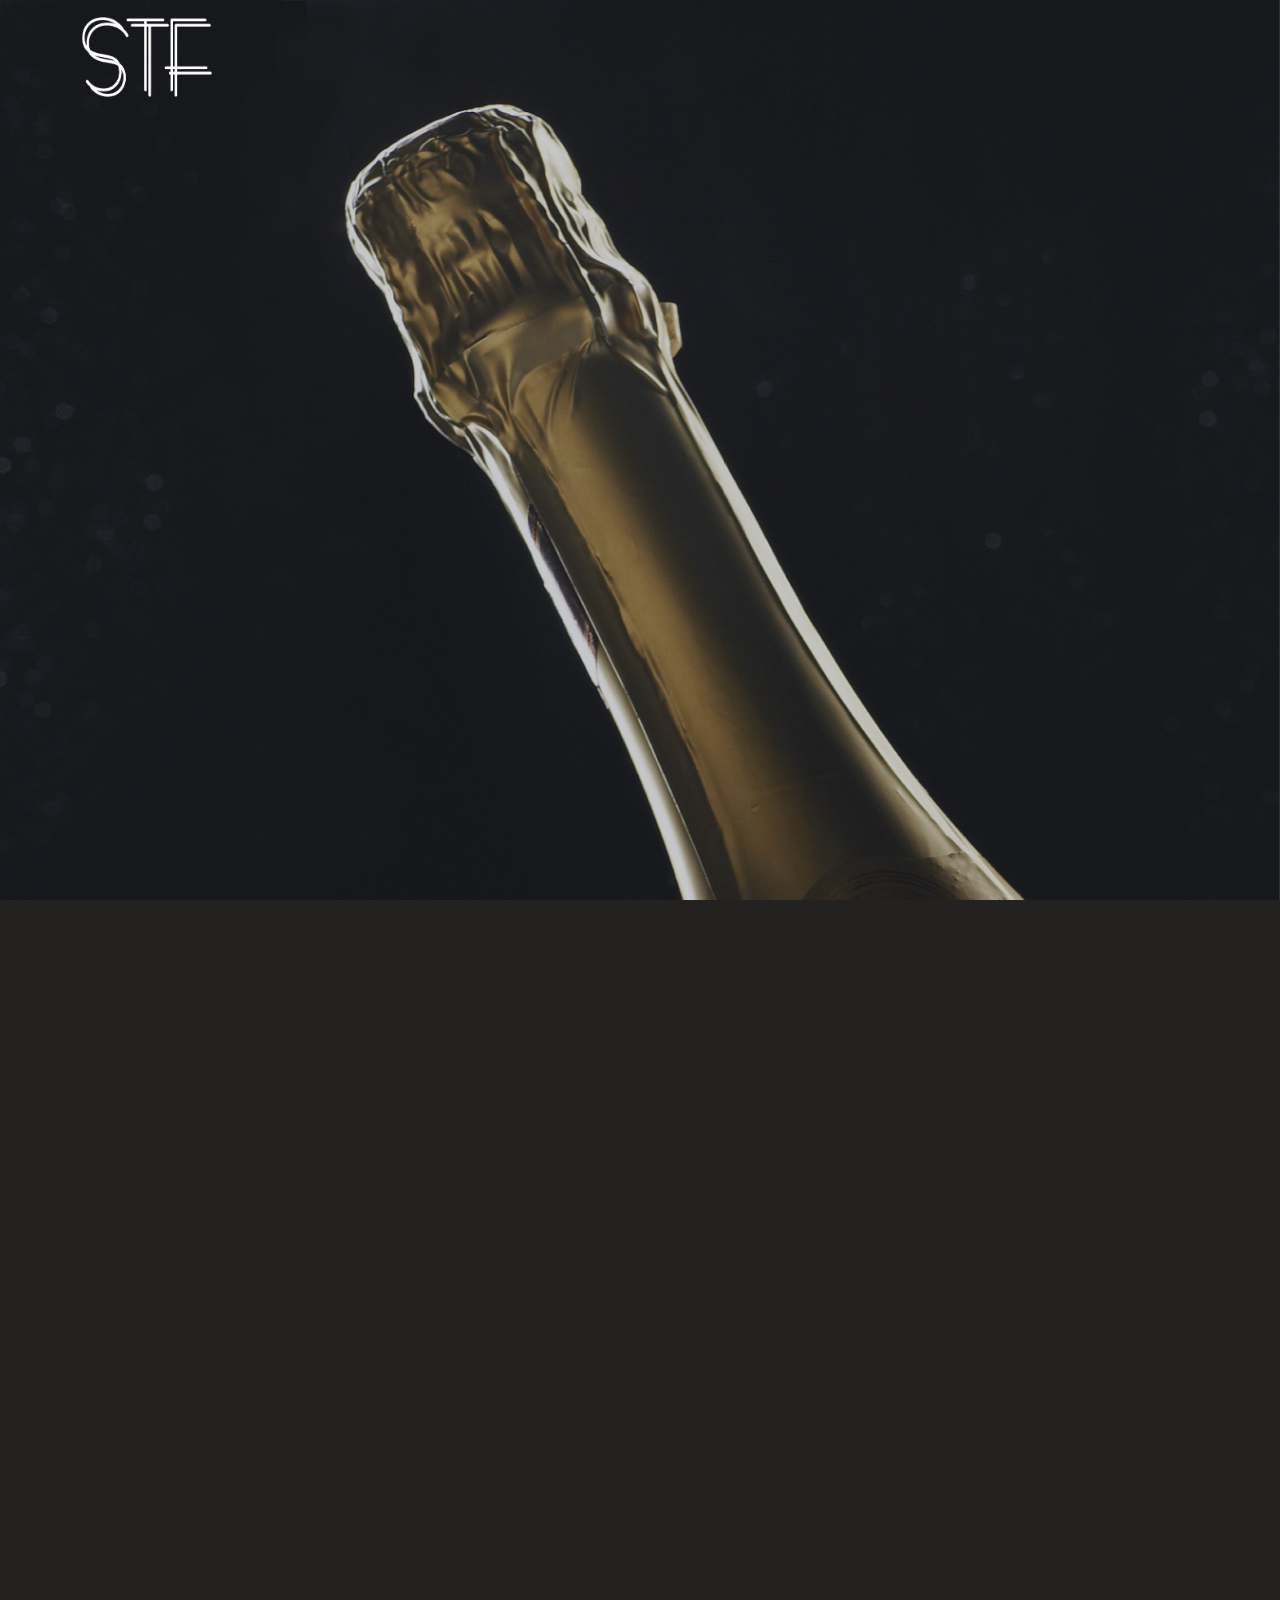
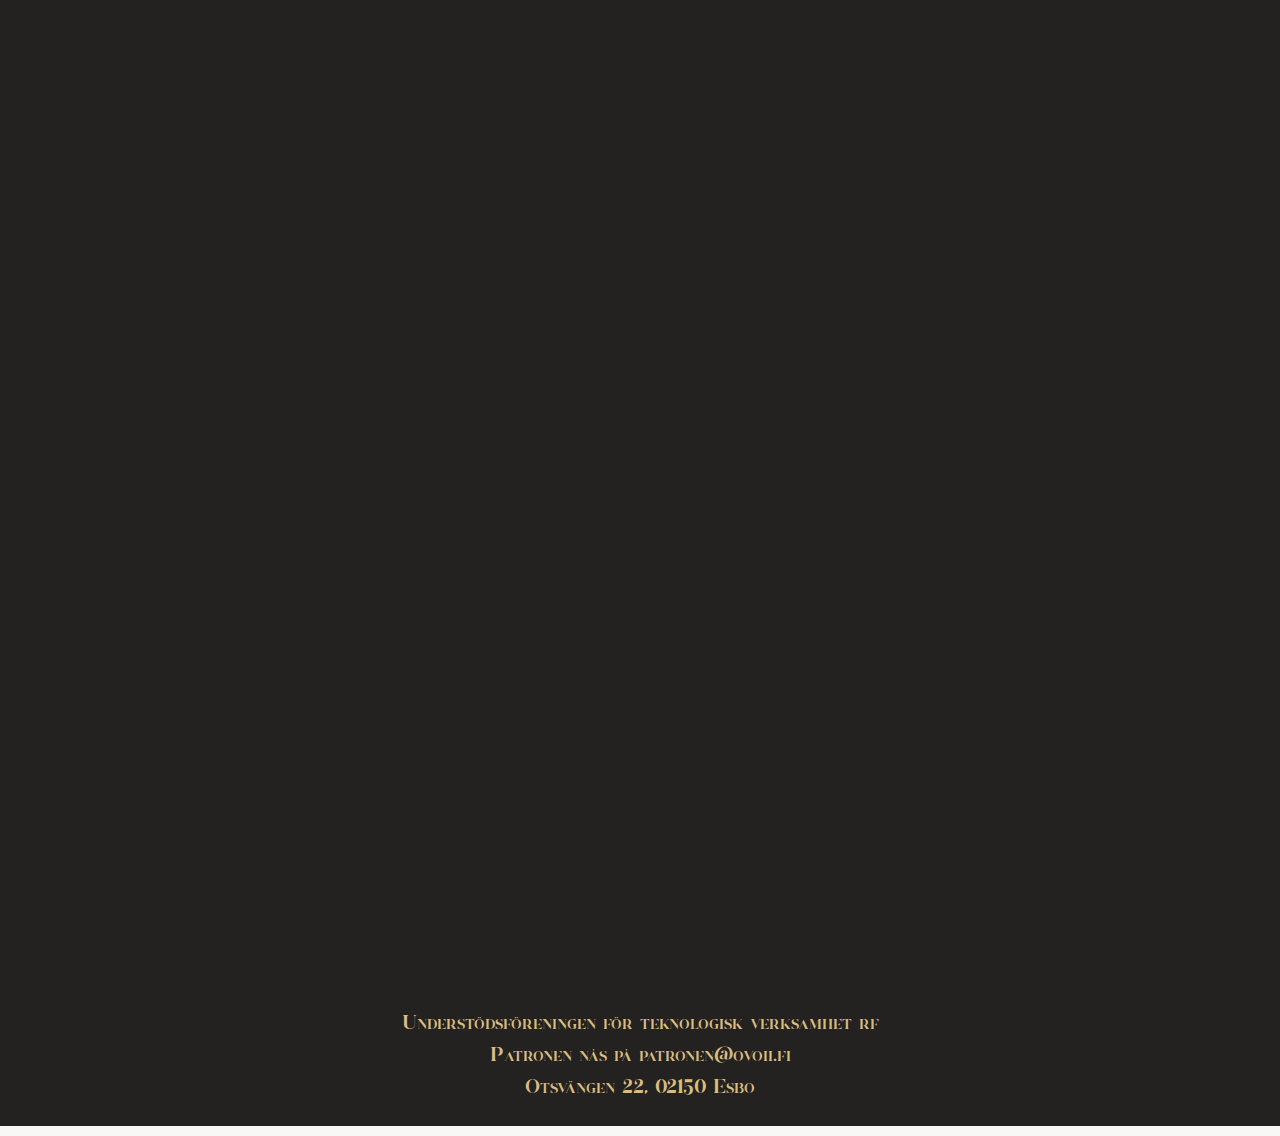
<file: index.html>
<!DOCTYPE html>
<html class="no-js">
	<head>
		<meta name="robots" content="noindex,nofollow" />
		<meta charset="utf-8" />
		<meta http-equiv="X-UA-Compatible" content="IE=edge" />
		<meta name="viewport" content="width=device-width, initial-scale=1" />
		<meta name="author" content="Stuben" />
<!--	<meta name="description" content="" />-->

		<title>STF</title>

		<!-- icon -->
		<link rel="shortcut icon" href="favicon.ico">
		<!-- animate -->
		<link rel="stylesheet" href="css/animate.css">
		<!-- flexslider -->
		<link rel="stylesheet" href="css/flexslider.css">
		<!-- bootstrap  -->
		<link rel="stylesheet" href="css/bootstrap.css">
		<!-- common styles -->
		<link rel="stylesheet" href="css/style.css">

		<!-- modernizr JS -->
		<script src="js/modernizr-custom.js"></script>
	</head>

	<body>
		<!-- header and menu -->
		<div id="stf-header">
			<div class="container">
				<div id="stf-logo">
					<img src="images/logowhite.png" alt="STF">
				</div>
<!--
				<nav id="stf-main-nav">
					<ul>
						<li><a href="members/index.html" class="external">F&ouml;r medlemmar</a></li>
					</ul>
				</nav>
-->
			</div>
		</div>

		<div id="stf-main">
			<div class="stf-overlay-mobile"></div>

			<!-- home -->
			<div id="stf-home" class="js-fullheight">
				<div class="flexslider">
					<div class="stf-overlay"></div>
					<div class="stf-text">
						<div class="container">
							<div class="row text-center justify-content-center">
								<h1 class="animate-box">Samfundet f&ouml;r</br>Teknologsinnets<br />Fr&auml;mjande</h1>
							</div>
						</div>
					</div>
				  	<ul class="slides">
						<li style="background-image: url(images/home01.jpg);"></li>
						<li style="background-image: url(images/home02.jpg);"></li>
						<li style="background-image: url(images/home03.jpg);"></li>
						<li style="background-image: url(images/home04.jpg);"></li>
						<li style="background-image: url(images/home05.jpg);"></li>
				  	</ul>
				</div>
			</div>

			<!-- about -->
			<div id="stf-about">
				<div class="container">
					<div class="row r-pb text-center justify-content-center">
						<div class="col-md-8 col-md-offset-2 section-heading animate-box">
							<h1 class="stf-full-title">Sk&aring;l</h1>
							<p class="stf-lead">Samfundet f&ouml;r Teknologsinnets Fr&auml;mjande har sedan 1987 f&ouml;respr&aring;kat Stil och Finess p&aring; Teknologf&ouml;reningen och i Otn&auml;s. Vi &auml;r ett synnerligen diskret s&auml;llskap som v&auml;rdes&auml;tter belevad men &ouml;dmjuk framh&aring;llning.</p>
							<p class="stf-lead">Som en fri f&ouml;rening, en av TF:s alumnif&ouml;reningar och en erk&auml;nd k&auml;llarf&ouml;rening i Aalto-samfundet har vi som syfte att bevaka traditioner samt vett och etikett. Detta tar sig uttryck bl.a. i dans- och etikettkurser samt &ouml;vrigt program l&auml;mpat f&ouml;r s&aring;v&auml;l &auml;ldre som yngre teknologer. Vi kan &auml;ven gagna nationen med v&aring;rt kontaktn&auml;tverk till n&auml;ringslivet samt erbjuda insikt, erfarenhet och v&auml;gledning f&ouml;r beslutsfattare p&aring; TF.</p>
							<p class="stf-lead">Ifall Du &auml;r är intresserad av Samfundets verksamhet är Du v&auml;lkommen att <a href="https://docs.google.com/forms/d/e/1FAIpQLSfmhcrnb3wno3r0kCTSXZ2QdftothnZo4AxTifJPFhAqppKDA/viewform" target="_blank" class="external">anm&auml;la Ditt intresse h&auml;r</a>.</p>
						</div>
					</div>
				</div>
			</div>
		
			<!-- footer -->
			<div id="stf-footer">
				<div class="container">
					<div class="row text-center justify-content-center">
						<h2>Underst&ouml;dsf&ouml;reningen f&ouml;r teknologisk verksamhet rf</h2>
						<h2>Patronen nås på patronen@ovoii.fi</h2>
						<h2>Otsv&auml;ngen 22, 02150 Esbo</h2>
					</div>
				</div>
			</div>
		</div>

		<!-- jQuery -->
		<script src="js/jquery-3.6.3.min.js"></script>
		<!-- waypoints -->
		<script src="js/jquery.waypoints.js"></script>
		<!-- flexslider -->
		<script src="js/jquery.flexslider.js"></script>
		<!-- main JS -->
		<script src="js/main.js"></script>
	</body>
</html>
</file>
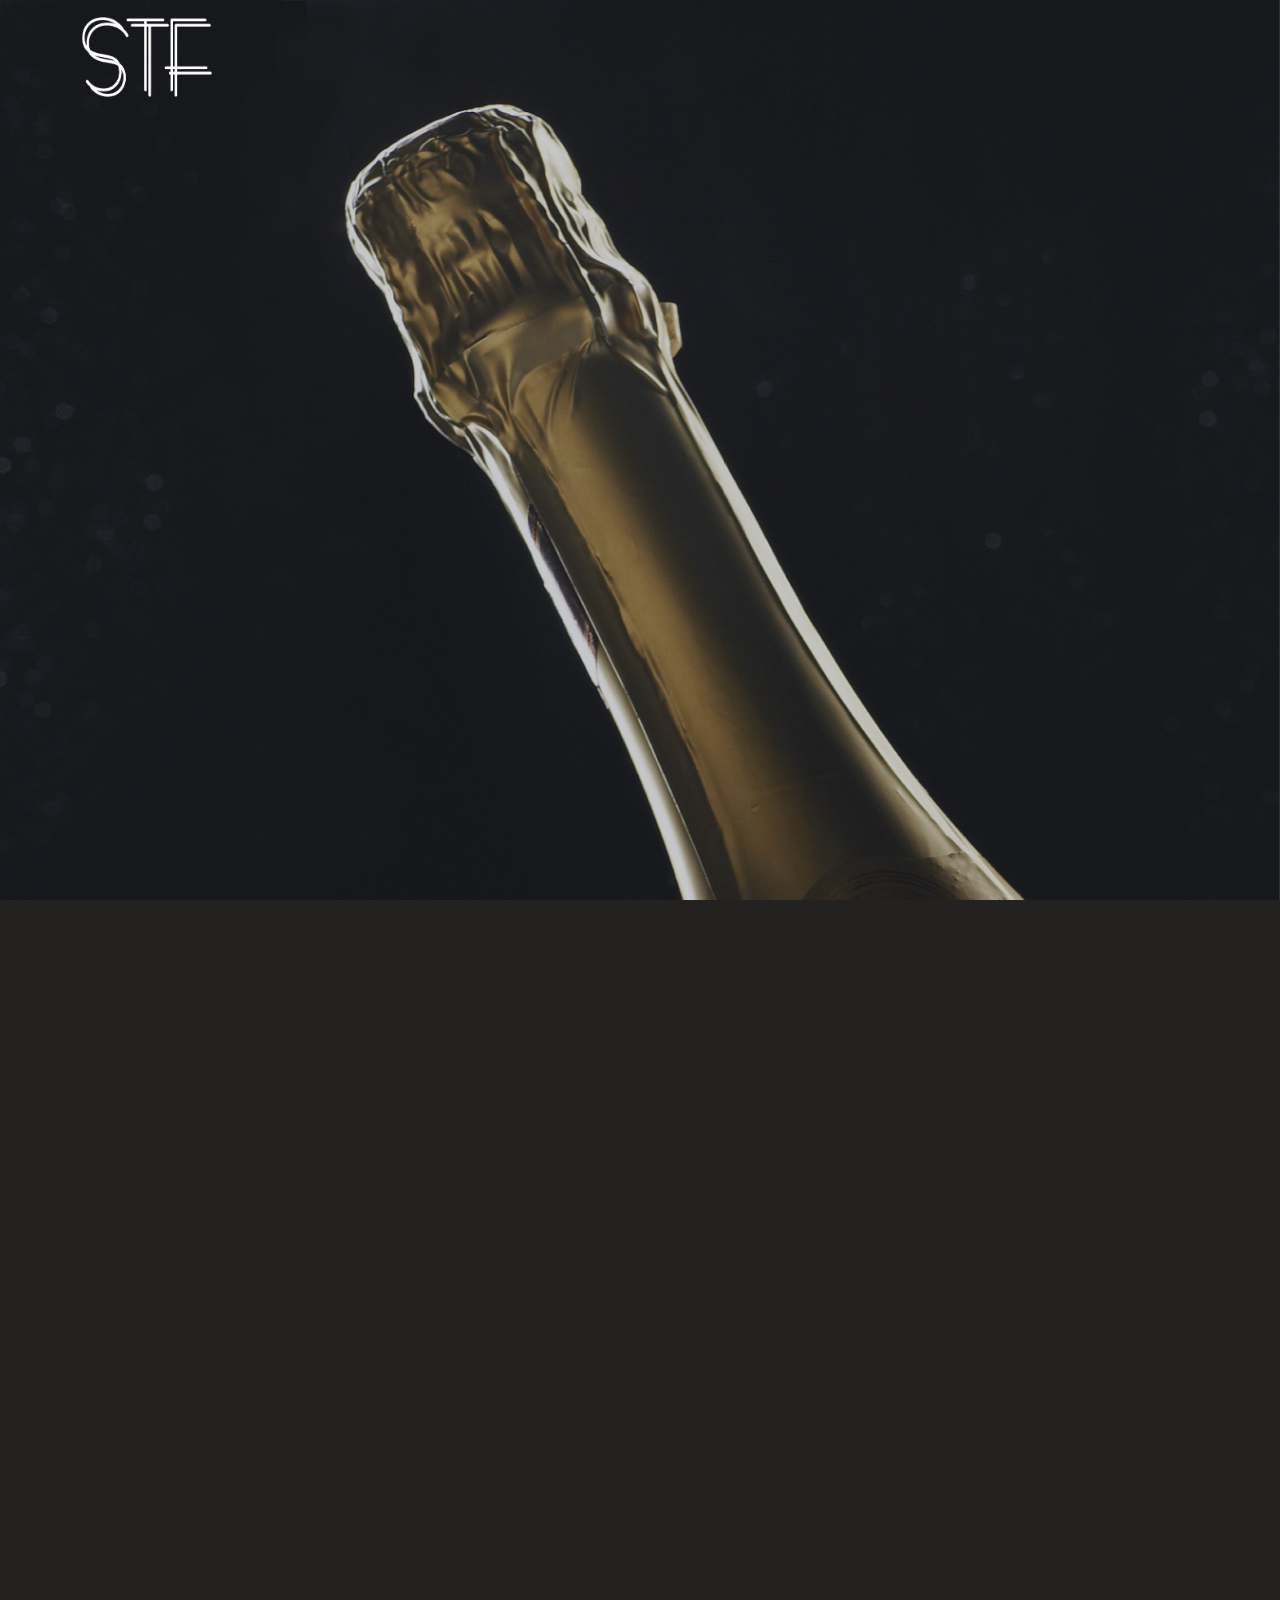
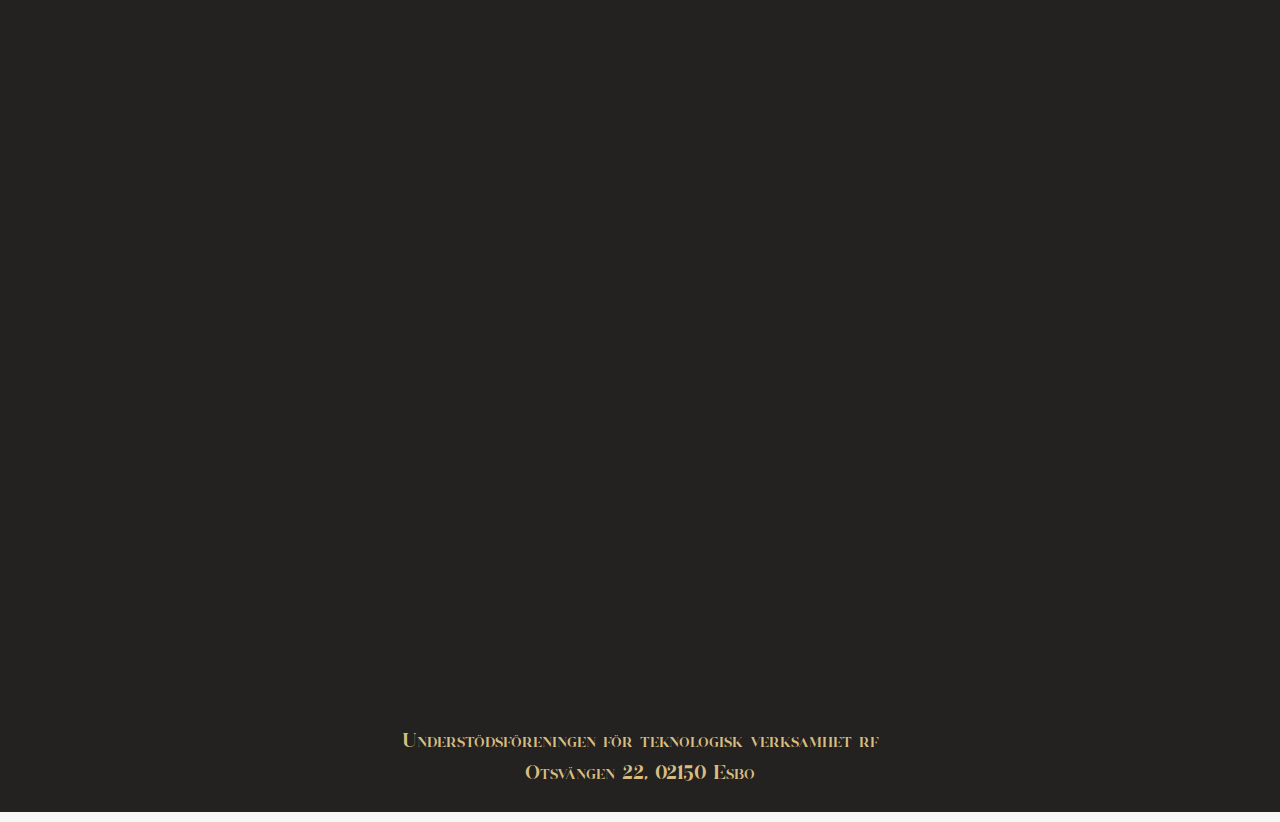
<file: src/index.html>
<!DOCTYPE html>
<html class="no-js">
	<head>
		<meta name="robots" content="noindex,nofollow" />
		<meta charset="utf-8" />
		<meta http-equiv="X-UA-Compatible" content="IE=edge" />
		<meta name="viewport" content="width=device-width, initial-scale=1" />
		<meta name="author" content="Stuben" />
<!--	<meta name="description" content="" />-->

		<title>STF</title>

		<!-- icon -->
		<link rel="shortcut icon" href="favicon.ico">
		<!-- animate -->
		<link rel="stylesheet" href="css/animate.css">
		<!-- flexslider -->
		<link rel="stylesheet" href="css/flexslider.css">
		<!-- bootstrap  -->
		<link rel="stylesheet" href="css/bootstrap.css">
		<!-- common styles -->
		<link rel="stylesheet" href="css/style.css">

		<!-- modernizr JS -->
		<script src="js/modernizr-custom.js"></script>
	</head>

	<body>
		<!-- header and menu -->
		<div id="stf-header">
			<div class="container">
				<div id="stf-logo">
					<img src="images/logowhite.png" alt="STF">
				</div>
<!--
				<nav id="stf-main-nav">
					<ul>
						<li><a href="members/index.html" class="external">F&ouml;r medlemmar</a></li>
					</ul>
				</nav>
-->
			</div>
		</div>

		<div id="stf-main">
			<div class="stf-overlay-mobile"></div>

			<!-- home -->
			<div id="stf-home" class="js-fullheight">
				<div class="flexslider">
					<div class="stf-overlay"></div>
					<div class="stf-text">
						<div class="container">
							<div class="row text-center justify-content-center">
								<h1 class="animate-box">Samfundet f&ouml;r</br>Teknologsinnets Fr&auml;mjande</h1>
							</div>
						</div>
					</div>
				  	<ul class="slides">
						<li style="background-image: url(images/home01.jpg);"></li>
						<li style="background-image: url(images/home02.jpg);"></li>
						<li style="background-image: url(images/home03.jpg);"></li>
						<li style="background-image: url(images/home04.jpg);"></li>
						<li style="background-image: url(images/home05.jpg);"></li>
				  	</ul>
				</div>
			</div>

			<!-- about -->
			<div id="stf-about">
				<div class="container">
					<div class="row r-pb text-center justify-content-center">
						<div class="col-md-8 col-md-offset-2 section-heading animate-box">
							<h1 class="stf-full-title">Sk&aring;l</h1>
							<p class="stf-lead">Samfundet f&ouml;r Teknologsinnets Fr&auml;mjande har sedan 1987 f&ouml;respr&aring;kat Stil och Finess p&aring; Teknologf&ouml;reningen och i Otn&auml;s. Vi &auml;r ett synnerligen diskret s&auml;llskap som v&auml;rdes&auml;tter belevad men &ouml;dmjuk framh&aring;llning.</p>
							<p class="stf-lead">Som en fri f&ouml;rening, en av TF:s alumnif&ouml;reningar och en erk&auml;nd k&auml;llarf&ouml;rening i Aalto-samfundet har vi som syfte att bevaka traditioner samt vett och etikett. Detta tar sig uttryck bl.a. i dans- och etikettkurser samt &ouml;vrigt program l&auml;mpat f&ouml;r s&aring;v&auml;l &auml;ldre som yngre teknologer. Vi kan &auml;ven gagna nationen med v&aring;rt kontaktn&auml;tverk till n&auml;ringslivet samt erbjuda insikt, erfarenhet och v&auml;gledning f&ouml;r beslutsfattare p&aring; TF.</p>
<!--
							<p class="stf-lead">Ifall Du har glimten i &ouml;gat, &auml;r livsnjutande och dessutom tycker om bobbel &auml;r Du v&auml;lkommen att <a href="https://www.google.com/forms/about/" target="_blank" class="external">anm&auml;la Ditt intresse</a> f&ouml;r samfundet.</p>
-->
						</div>
					</div>
				</div>
			</div>
		
			<!-- footer -->
			<div id="stf-footer">
				<div class="container">
					<div class="row text-center justify-content-center">
						<h2>Underst&ouml;dsf&ouml;reningen f&ouml;r teknologisk verksamhet rf</h2>
						<h2>Otsv&auml;ngen 22, 02150 Esbo</h2>
					</div>
				</div>
			</div>
		</div>

		<!-- jQuery -->
		<script src="js/jquery-3.6.3.min.js"></script>
		<!-- waypoints -->
		<script src="js/jquery.waypoints.js"></script>
		<!-- flexslider -->
		<script src="js/jquery.flexslider.js"></script>
		<!-- main JS -->
		<script src="js/main.js"></script>
	</body>
</html>
</file>
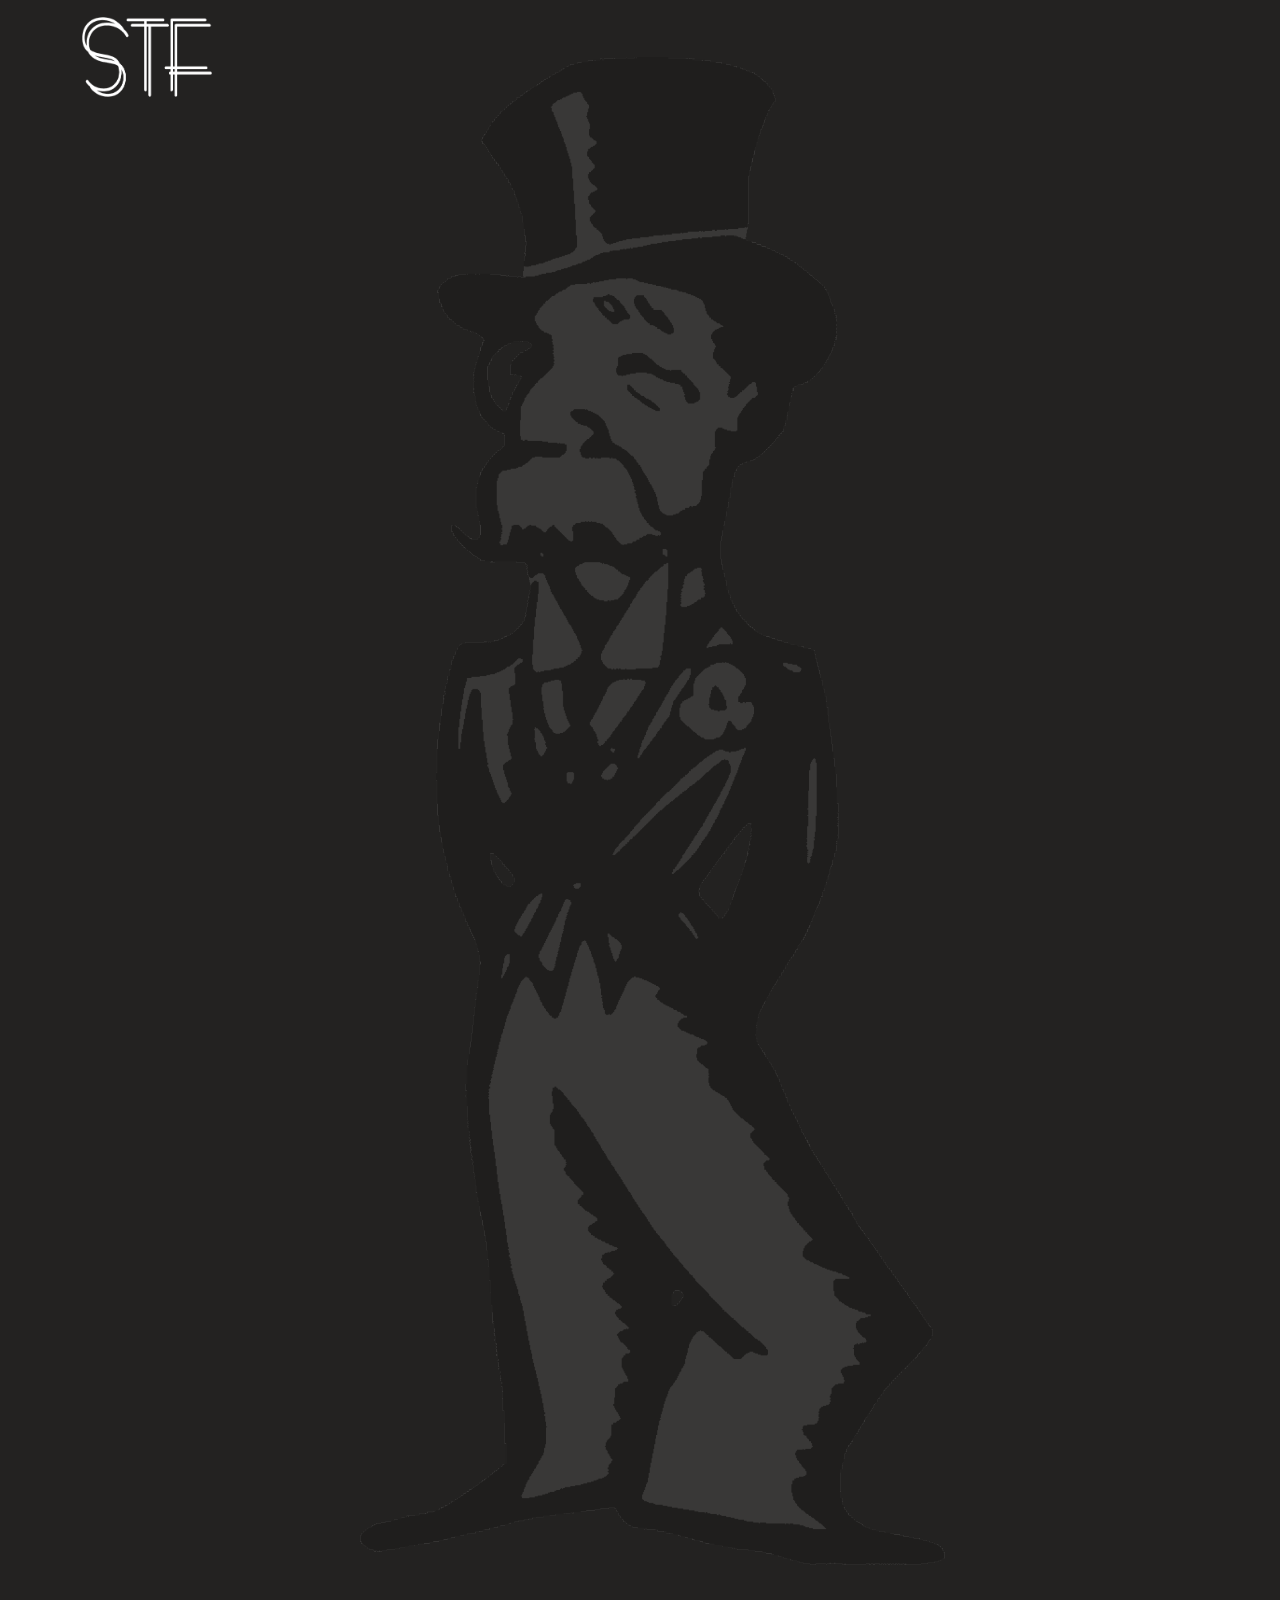
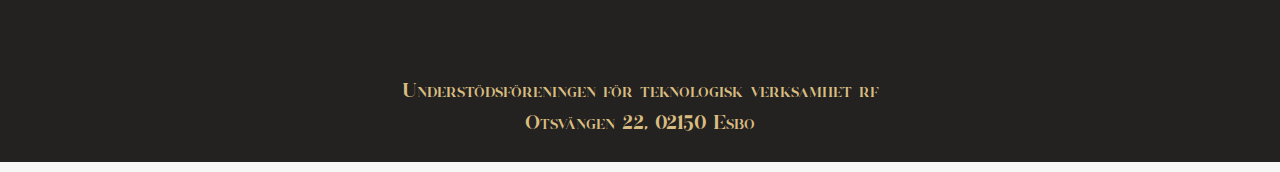
<file: src/apply.html>
<!DOCTYPE html>
<html class="no-js">
  <head>
    <meta name="robots" content="noindex,nofollow" />
    <meta charset="utf-8" />
    <meta http-equiv="X-UA-Compatible" content="IE=edge" />
    <meta name="viewport" content="width=device-width, initial-scale=1" />
    <meta name="author" content="Stuben" />
    <!--	<meta name="description" content="" />-->

    <title>STF</title>

    <!-- animate -->
    <link rel="stylesheet" href="css/animate.css" />
    <!-- flexslider -->
    <link rel="stylesheet" href="css/flexslider.css" />
    <!-- bootstrap  -->
    <link rel="stylesheet" href="css/bootstrap.css" />
    <!-- common styles -->
    <link rel="stylesheet" href="css/style.css" />

    <!-- modernizr JS -->
    <script src="js/modernizr-custom.js"></script>
  </head>

  <body>
    <!-- header and menu -->
    <div id="stf-header">
      <div class="container">
        <div id="stf-logo">
          <a href="index.html"><img src="images/logowhite.png" alt="STF" /></a>
        </div>
        <!--
				<nav id="stf-main-nav">
					<ul>
						<li><a href="index.html" class="external">Tillbaka</a></li>
					</ul>
				</nav>
-->
      </div>
    </div>

    <div id="stf-main">
      <div class="stf-overlay-mobile"></div>

      <!-- apply -->
      <div id="stf-about">
        <div class="container">
          <div class="row r-pb justify-content-center">
            <div class="stf-apply-image">
              <div class="animate-box text-center">
                <h1 class="stf-full-title">Intresseanm&auml;lan</h1>
                <pre>
&nbsp; Vi  väntar  med  utsökt  glädje  på &nbsp;
&nbsp; Din  fritt  formulerade  intresse- &nbsp;
&nbsp; anmälan i form av ett brev. Trots &nbsp;
&nbsp; vikten av ärendet önskar vi att &nbsp;
&nbsp; Du håller Dig inom ramarna av &nbsp;
&nbsp; ett enda pappersark. Du är fri &nbsp;
&nbsp; att förverkliga Dig själv, men &nbsp;
&nbsp; vi ser gärna att Du åtminsto- &nbsp;
&nbsp; ne tar ställning till följan- &nbsp;
&nbsp; de ståndsmässiga frågor: &nbsp;
&nbsp; Hur ser Du på stil och fi- &nbsp;
&nbsp; ness i  kontexten  av det &nbsp;
&nbsp; studentikosa?  Hur ser &nbsp;
&nbsp; Du på stil och finess &nbsp;
&nbsp; i din vardag? Vad &nbsp;
&nbsp; kan Du ge oss &nbsp;
&nbsp; och vad kan &nbsp;
&nbsp; Samfundet &nbsp;
&nbsp; ge Dig? &nbsp;
&nbsp; Vilken &nbsp;
&nbsp; är Din &nbsp;
&nbsp; favo- &nbsp;
&nbsp; rit- &nbsp;
&nbsp; fåg- &nbsp;
&nbsp; el? &nbsp;
&nbsp; Sig- &nbsp;
&nbsp; nera &nbsp;
&nbsp; brevet &nbsp;
&nbsp; samt ange &nbsp;
&nbsp; Din studieålder. &nbsp;
&nbsp; Posta brevet till Sam- &nbsp;
&nbsp; fundets postbox och meddela &nbsp;
&nbsp; slutligen Patronen om Din bra- &nbsp;
&nbsp; vad per epost till <a href="mailto:patronen@tf.fi">patronen@tf.fi</a>. &nbsp;
</pre>
              </div>
            </div>
          </div>
        </div>
      </div>

      <!-- footer -->
      <div id="stf-footer">
        <div class="container">
          <div class="row text-center justify-content-center">
            <h2>
              Underst&ouml;dsf&ouml;reningen f&ouml;r teknologisk verksamhet rf
            </h2>
            <h2>Otsv&auml;ngen 22, 02150 Esbo</h2>
          </div>
        </div>
      </div>
    </div>

    <!-- jQuery -->
    <script src="js/jquery-3.6.3.min.js"></script>
    <!-- waypoints -->
    <script src="js/jquery.waypoints.js"></script>
    <!-- flexslider -->
    <script src="js/jquery.flexslider.js"></script>
    <!-- main JS -->
    <script src="js/main.js"></script>
  </body>
</html>
</file>
<file: css/style.css>
@font-face {
  font-family: "titlefont";
  font-style: normal;
  font-weight: 400;
  src: url("../fonts/Champagne.woff");
}
@font-face {
  font-family: "bodyfont";
  font-style: normal;
  font-weight: 400;
  src: url("../fonts/Commodus-Regular.woff");
}
html {
  background: #f7f7f7;
}
body {
  font-family: "bodyfont", sans-serif;
  font-size: 18px;
  font-weight: 300;
  line-height: 1.5;
  color: #7a7e89;
  background: #f7f7f7;
}

::-webkit-selection {
  color: #ffffff;
  background: #f9ad81;
}
::-moz-selection {
  color: #ffffff;
  background: #f9ad81;
}
::selection {
  color: #ffffff;
  background: #f9ad81;
}

a {
  color: #d9bc80;
  -webkit-transition: 0.5s;
  -o-transition: 0.5s;
  transition: 0.5s;
  text-decoration: none;
}
a:hover,
a:focus,
a:active {
  color: #f67d38;
  outline: none;
  text-decoration: none;
}

h1,
h2,
h3,
h4,
h5,
h6 {
  font-family: "bodyfont", sans-serif;
  color: #000;
}

p {
  margin-bottom: 30px;
}

#stf-header {
  position: absolute;
  top: 2px;
  left: 0;
  z-index: 999;
  background: transparent;
  padding: 15px 0;
  width: 100%;
}
@media screen and (max-width: 768px) {
  #stf-header {
    background: #ffffff;
    top: 0;
    height: 65px;
  }
}
#stf-header #stf-logo {
  float: left;
  line-height: 1.2;
  position: relative;
}
#stf-header #stf-logo img {
  width: 130px;
  height: 80px;
  z-index: 10;
  position: relative;
}
@media screen and (max-width: 768px) {
  #stf-header #stf-logo img {
    content: url("../images/logoblack.png");
    width: 52px;
    height: 32px;
  }
}
#stf-header #stf-logo a {
  font-family: "bodyfont", sans-serif;
  font-size: 30px;
  color: #ffffff;
}
@media screen and (max-width: 768px) {
  #stf-header #stf-logo a {
    color: #000000;
  }
}
#stf-header #stf-logo a span {
  color: #f9ad81;
}
#stf-header #stf-main-nav {
  float: right;
}
#stf-header #stf-main-nav a {
  font-weight: bold;
}
#stf-header #stf-main-nav ul li {
  padding: 0;
  margin: 0;
  display: inline;
}
#stf-header #stf-main-nav ul li a {
  font-family: "bodyfont", sans-serif;
  color: #f9ad81;
  text-decoration: none;
  font-size: 30px;
  margin-left: 30px;
  border-bottom: 2px solid transparent;
}
@media screen and (max-width: 768px) {
  #stf-header #stf-main-nav ul li a {
    font-size: 15px;
    color: #f9ad81;
  }
}
#stf-header #stf-main-nav ul li a:hover {
  text-decoration: none;
  color: #f9ad00;
  text-shadow: #aaaaaa 0px 0px 3px;
  opacity: 0.8;
}
#stf-header.navbar-fixed-top {
  position: fixed !important;
  background: #ffffff;
  -webkit-box-shadow: 0 0 9px 0 rgba(0, 0, 0, 0.1);
  -moz-box-shadow: 0 0 9px 0 rgba(0, 0, 0, 0.1);
  -ms-box-shadow: 0 0 9px 0 rgba(0, 0, 0, 0.1);
  box-shadow: 0 0 9px 0 rgba(0, 0, 0, 0.1);
  top: 0;
  left: 0px;
}
#stf-header.navbar-fixed-top #stf-logo {
  float: left;
  line-height: 1.2;
}
#stf-header.navbar-fixed-top #stf-logo img {
  content: url("../images/logoblack.png");
}
#stf-header.navbar-fixed-top #stf-main-nav ul li a {
  font-family: "bodyfont", sans-serif;
  color: #f9ad81;
  text-decoration: none;
  margin-left: 30px;
  border-bottom: 2px solid transparent;
}
#stf-header.navbar-fixed-top #stf-main-nav ul li a:hover {
  text-decoration: none;
  color: #f9ad00;
  text-shadow: #aaaaaa 0px 0px 3px;
  opacity: 0.8;
}
#stf-header.navbar-fixed-top #stf-main-nav ul li.active a {
  color: #000000;
  border-bottom: 2px solid transparent;
}

#stf-home {
  min-height: 250px;
}
#stf-home .flexslider {
  border: none;
  position: relative;
  z-index: 1;
  margin-bottom: 0;
}
#stf-home .flexslider .stf-text {
  position: absolute;
  z-index: 3;
  width: 100%;
  top: 50%;
  margin-top: -129px;
  text-align: center;
  margin-top: 30px;
}
#stf-home .flexslider .stf-text h1 {
  margin: 0 0 30px 0;
  padding: 0;
  font-family: "bodyfont", sans-serif;
  font-size: 50px;
  font-weight: 400;
  color: #ffffff;
  display: -moz-inline-stack;
  display: inline-block;
  zoom: 1;
  *display: inline;
  padding: 30px 50px;
  -webkit-transition: 0.3s;
  -o-transition: 0.3s;
  -webkit-font-smoothing: antialiased;
  transition: 0.3s;
  margin-top: -100px;
}
@media screen and (max-width: 768px) {
  #stf-home .flexslider .stf-text h1 {
    font-size: 30px;
  }
}
#stf-home .flexslider .stf-text a {
  font-family: "bodyfont", sans-serif;
  font-size: 13px;
  letter-spacing: 2px;
  text-transform: uppercase;
  color: #ffffff;
  font-weight: 400;
  display: block;
  position: relative;
  padding-bottom: 50px;
}
#stf-home .flexslider .stf-text a span {
  font-size: 20px;
  display: block;
  position: absolute;
  bototm: 0;
  left: 50%;
  margin-left: -10px;
  -webkit-animation: ani-mouse 2.5s linear infinite;
  -moz-animation: ani-mouse 2.5s linear infinite;
  animation: ani-mouse 2.5s linear infinite;
}
#stf-home .flexslider .stf-text a:hover {
  text-decoration: none;
}
#stf-home .flexslider .stf-text a:hover span {
  text-decoration: none;
}
#stf-home .flexslider .slides li {
  background-repeat: no-repeat;
  background-size: cover;
  background-position: 40%;
}
#stf-home .flexslider .stf-overlay {
  position: absolute;
  z-index: 3;
  top: 0;
  bottom: 0;
  left: 0;
  right: 0;
  opacity: 0.3;
  background: #444853;
}
#stf-home .flexslider .flex-control-nav,
#stf-home .flexslider .flex-direction-nav {
  display: none;
}

#stf-main {
  -webkit-transition: 0.8s;
  -o-transition: 0.8s;
  transition: 0.8s;
}

#stf-about {
  background: #232221;
  padding: 3em 0;
}
#stf-about .stf-text {
  padding-left: 4em;
}
#stf-about pre {
  font-size: 28px;
  font-family: "bodyfont", sans-serif;
  color: #d9bc80;
  font-weight: bold;
  text-shadow: #aaaaaa 0px 0px 2px;
}
@media screen and (max-width: 768px) {
  #stf-about pre {
    font-size: 15px;
  }
}

@media screen and (max-width: 768px) {
  #stf-about {
    padding: 4em 0;
  }
}

#stf-apply {
  background: #232221;
  padding: 3em 0;
}
.stf-apply-image {
  position: relative;
}
.stf-apply-image::before {
  content: "";
  position: absolute;
  width: 100%;
  height: 100%;
  background-image: url("../images/herreminhatt.png");
  background-repeat: no-repeat;
  background-size: contain;
  background-position: center;
  opacity: 0.1;
}

#stf-footer {
  font-variant: small-caps;
  background: #232221;
  margin-bottom: 10px;
  padding: 1em 0;
}
#stf-footer h2 {
  color: #d9bc80;
  font-size: 20px;
}
@media screen and (max-width: 768px) {
  #stf-footer h2 {
    font-size: 10px;
  }
}
#stf-footer p {
  font-weight: bold;
  font-size: 10px;
  font-family: sans-serif;
}
@media screen and (max-width: 768px) {
  #stf-footer p {
    font-size: 6px;
  }
}

.stf-full-title,
.stf-section-title {
  font-variant: small-caps;
  font-size: 42px;
  letter-spacing: 2px;
  color: #d9bc80;
  text-shadow: #aaaaaa 0px 0px 3px;
  font-family: "bodyfont", sans-serif;
  font-weight: 700;
  opacity: 0.8;
  margin-bottom: 20px;
}
@media screen and (max-width: 768px) {
  .stf-full-title {
    font-size: 20px;
  }
}
@media screen and (max-width: 768px) {
  .stf-section-title {
    font-size: 20px;
    position: absolute;
    top: 30px;
  }
}
.stf-section-subtitle {
  font-size: 42px;
  color: #f9ad81;
}
@media screen and (max-width: 768px) {
  .stf-section-subtitle {
    font-size: 20px;
    position: absolute;
    top: 80px;
  }
}

.stf-lead {
  font-variant: small-caps;
  font-size: 42px;
  color: #d9bc80;
}
.stf-lead a {
  text-shadow: #aaaaaa 0px 0px 3px;
}
@media screen and (max-width: 768px) {
  .stf-lead {
    font-size: 20px;
  }
}

.js .to-animate,
.js .to-animate-2,
.js .animate-box {
  opacity: 0;
}

.stf-animated {
  -webkit-animation-duration: 0.3s;
  animation-duration: 0.3s;
  -webkit-animation-fill-mode: both;
  animation-fill-mode: both;
}

.r-pb {
  padding-bottom: 40px;
}

@media screen and (max-width: 480px) {
  .col-xxs-12 {
    width: 100%;
    float: none;
  }
}
</file>
<file: src/css/style.css>
@font-face {
  font-family: "titlefont";
  font-style: normal;
  font-weight: 400;
  src: url("../fonts/Champagne.woff");
}
@font-face {
  font-family: "bodyfont";
  font-style: normal;
  font-weight: 400;
  src: url("../fonts/Commodus-Regular.woff");
}
html {
  background: #f7f7f7;
}
body {
  font-family: "bodyfont", sans-serif;
  font-size: 18px;
  font-weight: 300;
  line-height: 1.5;
  color: #7a7e89;
  background: #f7f7f7;
}

::-webkit-selection {
  color: #ffffff;
  background: #f9ad81;
}
::-moz-selection {
  color: #ffffff;
  background: #f9ad81;
}
::selection {
  color: #ffffff;
  background: #f9ad81;
}

a {
  color: #d9bc80;
  -webkit-transition: 0.5s;
  -o-transition: 0.5s;
  transition: 0.5s;
  text-decoration: none;
}
a:hover,
a:focus,
a:active {
  color: #f67d38;
  outline: none;
  text-decoration: none;
}

h1,
h2,
h3,
h4,
h5,
h6 {
  font-family: "bodyfont", sans-serif;
  color: #000;
}

p {
  margin-bottom: 30px;
}

#stf-header {
  position: absolute;
  top: 2px;
  left: 0;
  z-index: 999;
  background: transparent;
  padding: 15px 0;
  width: 100%;
}
@media screen and (max-width: 768px) {
  #stf-header {
    background: #ffffff;
    top: 0;
    height: 65px;
  }
}
#stf-header #stf-logo {
  float: left;
  line-height: 1.2;
  position: relative;
}
#stf-header #stf-logo img {
  width: 130px;
  height: 80px;
  z-index: 10;
  position: relative;
}
@media screen and (max-width: 768px) {
  #stf-header #stf-logo img {
    content: url("../images/logoblack.png");
    width: 52px;
    height: 32px;
  }
}
#stf-header #stf-logo a {
  font-family: "bodyfont", sans-serif;
  font-size: 30px;
  color: #ffffff;
}
@media screen and (max-width: 768px) {
  #stf-header #stf-logo a {
    color: #000000;
  }
}
#stf-header #stf-logo a span {
  color: #f9ad81;
}
#stf-header #stf-main-nav {
  float: right;
}
#stf-header #stf-main-nav a {
  font-weight: bold;
}
#stf-header #stf-main-nav ul li {
  padding: 0;
  margin: 0;
  display: inline;
}
#stf-header #stf-main-nav ul li a {
  font-family: "bodyfont", sans-serif;
  color: #f9ad81;
  text-decoration: none;
  font-size: 30px;
  margin-left: 30px;
  border-bottom: 2px solid transparent;
}
@media screen and (max-width: 768px) {
  #stf-header #stf-main-nav ul li a {
    font-size: 15px;
    color: #f9ad81;
  }
}
#stf-header #stf-main-nav ul li a:hover {
  text-decoration: none;
  color: #f9ad00;
  text-shadow: #aaaaaa 0px 0px 3px;
  opacity: 0.8;
}
#stf-header.navbar-fixed-top {
  position: fixed !important;
  background: #ffffff;
  -webkit-box-shadow: 0 0 9px 0 rgba(0, 0, 0, 0.1);
  -moz-box-shadow: 0 0 9px 0 rgba(0, 0, 0, 0.1);
  -ms-box-shadow: 0 0 9px 0 rgba(0, 0, 0, 0.1);
  box-shadow: 0 0 9px 0 rgba(0, 0, 0, 0.1);
  top: 0;
  left: 0px;
}
#stf-header.navbar-fixed-top #stf-logo {
  float: left;
  line-height: 1.2;
}
#stf-header.navbar-fixed-top #stf-logo img {
  content: url("../images/logoblack.png");
}
#stf-header.navbar-fixed-top #stf-main-nav ul li a {
  font-family: "bodyfont", sans-serif;
  color: #f9ad81;
  text-decoration: none;
  margin-left: 30px;
  border-bottom: 2px solid transparent;
}
#stf-header.navbar-fixed-top #stf-main-nav ul li a:hover {
  text-decoration: none;
  color: #f9ad00;
  text-shadow: #aaaaaa 0px 0px 3px;
  opacity: 0.8;
}
#stf-header.navbar-fixed-top #stf-main-nav ul li.active a {
  color: #000000;
  border-bottom: 2px solid transparent;
}

#stf-home {
  min-height: 250px;
}
#stf-home .flexslider {
  border: none;
  position: relative;
  z-index: 1;
  margin-bottom: 0;
}
#stf-home .flexslider .stf-text {
  position: absolute;
  z-index: 3;
  width: 100%;
  top: 50%;
  margin-top: -129px;
  text-align: center;
  margin-top: 30px;
}
#stf-home .flexslider .stf-text h1 {
  margin: 0 0 30px 0;
  padding: 0;
  font-family: "titlefont", sans-serif;
  font-size: 100px;
  font-weight: 400;
  color: #ffffff;
  text-shadow: #f9ad81 0px 0px 10px;
  display: -moz-inline-stack;
  display: inline-block;
  zoom: 1;
  *display: inline;
  padding: 30px 50px;
  -webkit-transition: 0.3s;
  -o-transition: 0.3s;
  -webkit-font-smoothing: antialiased;
  transition: 0.3s;
  margin-top: -100px;
}
@media screen and (max-width: 768px) {
  #stf-home .flexslider .stf-text h1 {
    font-size: 60px;
  }
}
#stf-home .flexslider .stf-text a {
  font-family: "bodyfont", sans-serif;
  font-size: 13px;
  letter-spacing: 2px;
  text-transform: uppercase;
  color: #ffffff;
  font-weight: 400;
  display: block;
  position: relative;
  padding-bottom: 50px;
}
#stf-home .flexslider .stf-text a span {
  font-size: 20px;
  display: block;
  position: absolute;
  bototm: 0;
  left: 50%;
  margin-left: -10px;
  -webkit-animation: ani-mouse 2.5s linear infinite;
  -moz-animation: ani-mouse 2.5s linear infinite;
  animation: ani-mouse 2.5s linear infinite;
}
#stf-home .flexslider .stf-text a:hover {
  text-decoration: none;
}
#stf-home .flexslider .stf-text a:hover span {
  text-decoration: none;
}
#stf-home .flexslider .slides li {
  background-repeat: no-repeat;
  background-size: cover;
  background-position: 40%;
}
#stf-home .flexslider .stf-overlay {
  position: absolute;
  z-index: 3;
  top: 0;
  bottom: 0;
  left: 0;
  right: 0;
  opacity: 0.3;
  background: #444853;
}
#stf-home .flexslider .flex-control-nav,
#stf-home .flexslider .flex-direction-nav {
  display: none;
}

#stf-main {
  -webkit-transition: 0.8s;
  -o-transition: 0.8s;
  transition: 0.8s;
}

#stf-about {
  background: #232221;
  padding: 3em 0;
}
#stf-about .stf-text {
  padding-left: 4em;
}
#stf-about pre {
  font-size: 28px;
  font-family: "bodyfont", sans-serif;
  color: #d9bc80;
  font-weight: bold;
  text-shadow: #aaaaaa 0px 0px 2px;
}
@media screen and (max-width: 768px) {
  #stf-about pre {
    font-size: 15px;
  }
}

@media screen and (max-width: 768px) {
  #stf-about {
    padding: 4em 0;
  }
}

#stf-apply {
  background: #232221;
  padding: 3em 0;
}
.stf-apply-image {
  position: relative;
}
.stf-apply-image::before {
  content: "";
  position: absolute;
  width: 100%;
  height: 100%;
  background-image: url("../images/herreminhatt.png");
  background-repeat: no-repeat;
  background-size: contain;
  background-position: center;
  opacity: 0.1;
}

#stf-footer {
  font-variant: small-caps;
  background: #232221;
  margin-bottom: 10px;
  padding: 1em 0;
}
#stf-footer h2 {
  color: #d9bc80;
  font-size: 20px;
}
@media screen and (max-width: 768px) {
  #stf-footer h2 {
    font-size: 10px;
  }
}
#stf-footer p {
  font-weight: bold;
  font-size: 10px;
  font-family: sans-serif;
}
@media screen and (max-width: 768px) {
  #stf-footer p {
    font-size: 6px;
  }
}

.stf-full-title,
.stf-section-title {
  font-variant: small-caps;
  font-size: 42px;
  letter-spacing: 2px;
  color: #d9bc80;
  text-shadow: #aaaaaa 0px 0px 3px;
  font-family: "bodyfont", sans-serif;
  font-weight: 700;
  opacity: 0.8;
  margin-bottom: 20px;
}
@media screen and (max-width: 768px) {
  .stf-full-title {
    font-size: 20px;
  }
}
@media screen and (max-width: 768px) {
  .stf-section-title {
    font-size: 20px;
    position: absolute;
    top: 30px;
  }
}
.stf-section-subtitle {
  font-size: 42px;
  color: #f9ad81;
}
@media screen and (max-width: 768px) {
  .stf-section-subtitle {
    font-size: 20px;
    position: absolute;
    top: 80px;
  }
}

.stf-lead {
  font-variant: small-caps;
  font-size: 42px;
  color: #d9bc80;
}
.stf-lead a {
  text-shadow: #aaaaaa 0px 0px 3px;
}
@media screen and (max-width: 768px) {
  .stf-lead {
    font-size: 20px;
  }
}

.js .to-animate,
.js .to-animate-2,
.js .animate-box {
  opacity: 0;
}

.stf-animated {
  -webkit-animation-duration: 0.3s;
  animation-duration: 0.3s;
  -webkit-animation-fill-mode: both;
  animation-fill-mode: both;
}

.r-pb {
  padding-bottom: 40px;
}

@media screen and (max-width: 480px) {
  .col-xxs-12 {
    width: 100%;
    float: none;
  }
}
</file>
